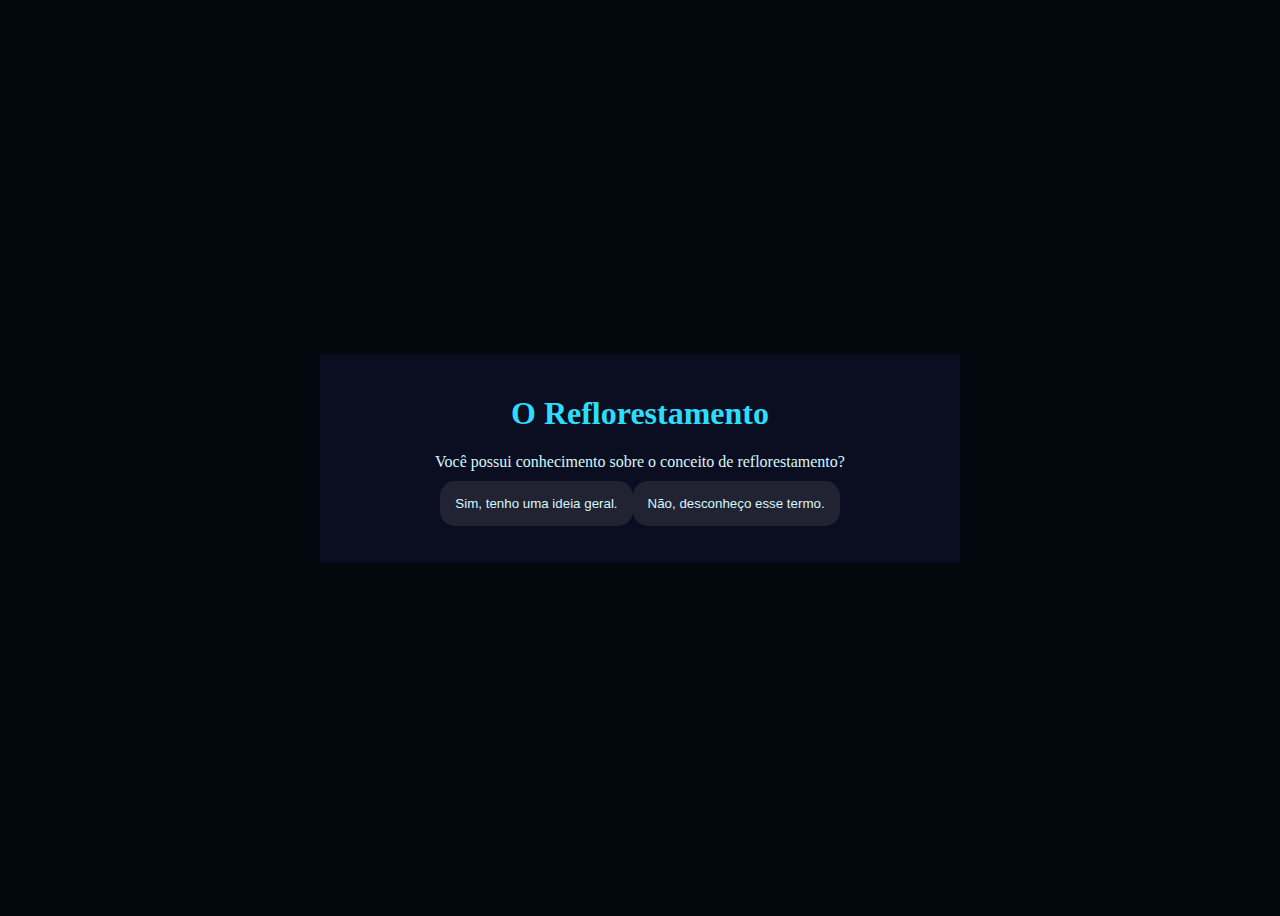
<file: index.html>
<!DOCTYPE html>
<html lang="pt-br">
<head>
    <meta charset="UTF-8">
    <meta name="viewport" content="width=device-width, initial-scale=1.0">
    <link rel="stylesheet" href="style.css">
    <title>O Reflorestamento</title>
</head>
<body>
    <div class="caixa-principal">
        <h1> O Reflorestamento</h1>
        <div class="caixa-perguntas"></div>
        <div class="caixa-alternativas"></div>
        <div class="caixa-resultado">
            <p class="texto-resultado"></p>
        </div>
    </div>
    <script src="script.js"></script>
</body>
</html>
</file>
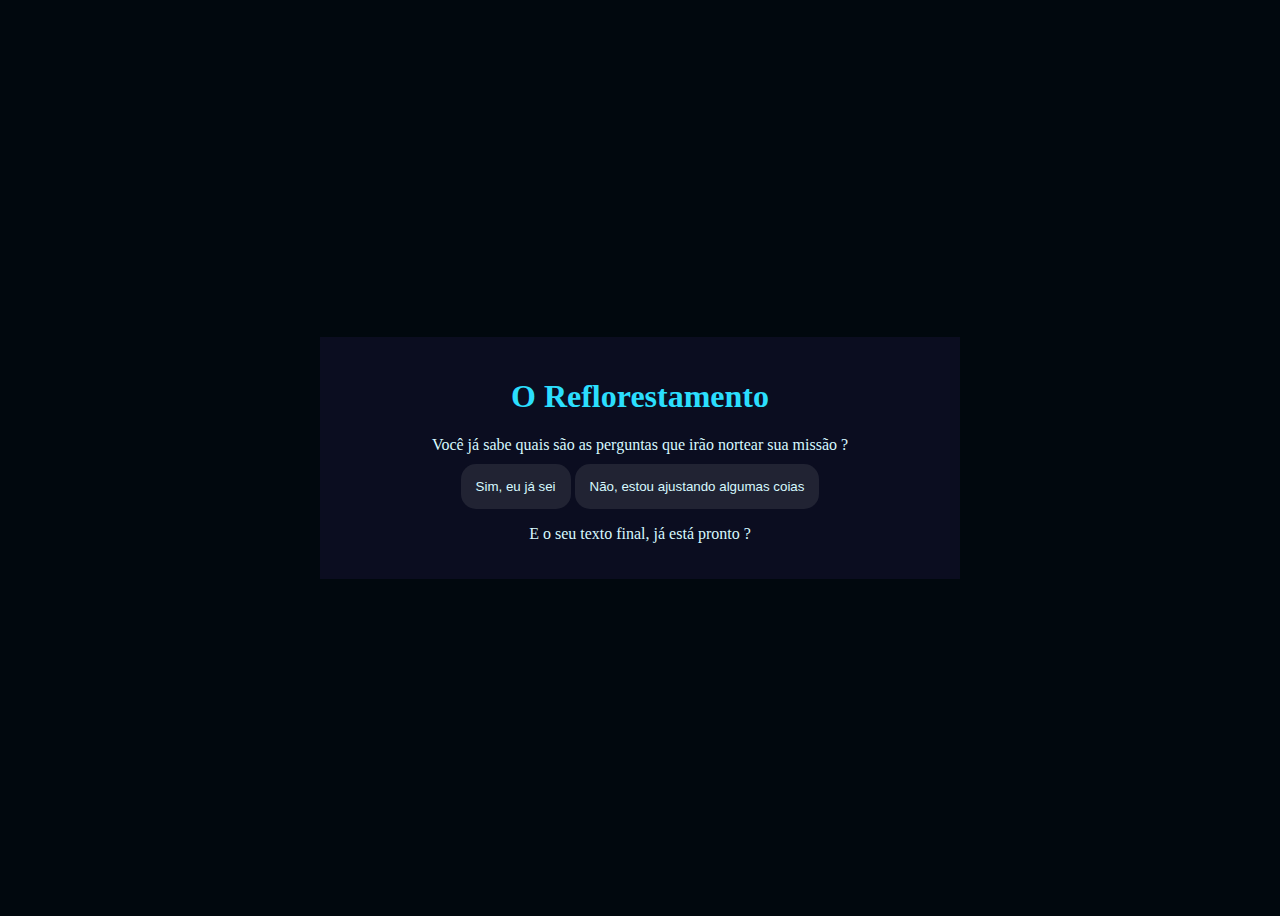
<file: Reflorestamento/index.html>
<!DOCTYPE html>
<html lang="pt-br">
<head>
    <meta charset="UTF-8">
    <meta name="viewport" content="width=device-width, initial-scale=1.0">
    <link rel="stylesheet" href="style.css">
    <title>O Reflorestamento</title>
</head>
<body>
    <div class="caixa-principal">
        <h1> O Reflorestamento</h1>
        <div class="caixa-perguntas">
            Você já sabe quais são as perguntas que irão nortear sua missão ?
        </div>
        <div class="caixa-alternativas">
            <button>Sim, eu já sei</button>
            <button>Não, estou ajustando algumas coias</button>
        </div>
        <div class="caixa-resultado">
            <p class="texto-resultado">
                E o seu texto final, já está pronto ?
            </p>
        </div>
    </div>
</body>
</html>
</file>
<file: style.css>
:root{
    --cor-fundo: #01080E;
    --cor-principal: #0B0D20;
    --cor-secundaria: #212333;
    --cor-destaque: #2BDEFD;
    --cor-texto: #D7F9FF;
}

body{
    background-color: var(--cor-fundo);
    color: var(--cor-texto);
    display: flex;
    justify-content: center;
    align-items: center;
    min-height: 100vh;
}

.caixa-principal{
    background-color: var(--cor-principal);
    width: 90%;
    max-width: 600px;
    text-align: center;
    padding: 20px;
}

h1{
    color: var(--cor-destaque);
}

.caixa-perguntas{
    padding-bottom: 10px;
}

button{
    background-color: var(--cor-secundaria);
    color: var(--cor-texto);
    border: none;
    border-radius: 15px;
    padding: 15px;
    transition: background-color 0.3s;
}

button:hover{
    background-color: var(--cor-destaque);
    color: var(--cor-principal);
}
</file>
<file: Reflorestamento/style.css>
:root{
    --cor-fundo: #01080E;
    --cor-principal: #0B0D20;
    --cor-secundaria: #212333;
    --cor-destaque: #2BDEFD;
    --cor-texto: #D7F9FF;
}

body{
    background-color: var(--cor-fundo);
    color: var(--cor-texto);
    display: flex;
    justify-content: center;
    align-items: center;
    min-height: 100vh;
}

.caixa-principal{
    background-color: var(--cor-principal);
    width: 90%;
    max-width: 600px;
    text-align: center;
    padding: 20px;
}

h1{
    color: var(--cor-destaque);
}

.caixa-perguntas{
    padding-bottom: 10px;
}

button{
    background-color: var(--cor-secundaria);
    color: var(--cor-texto);
    border: none;
    border-radius: 15px;
    padding: 15px;
    transition: background-color 0.3s;
}

button:hover{
    background-color: var(--cor-destaque);
    color: var(--cor-principal);
}
</file>
